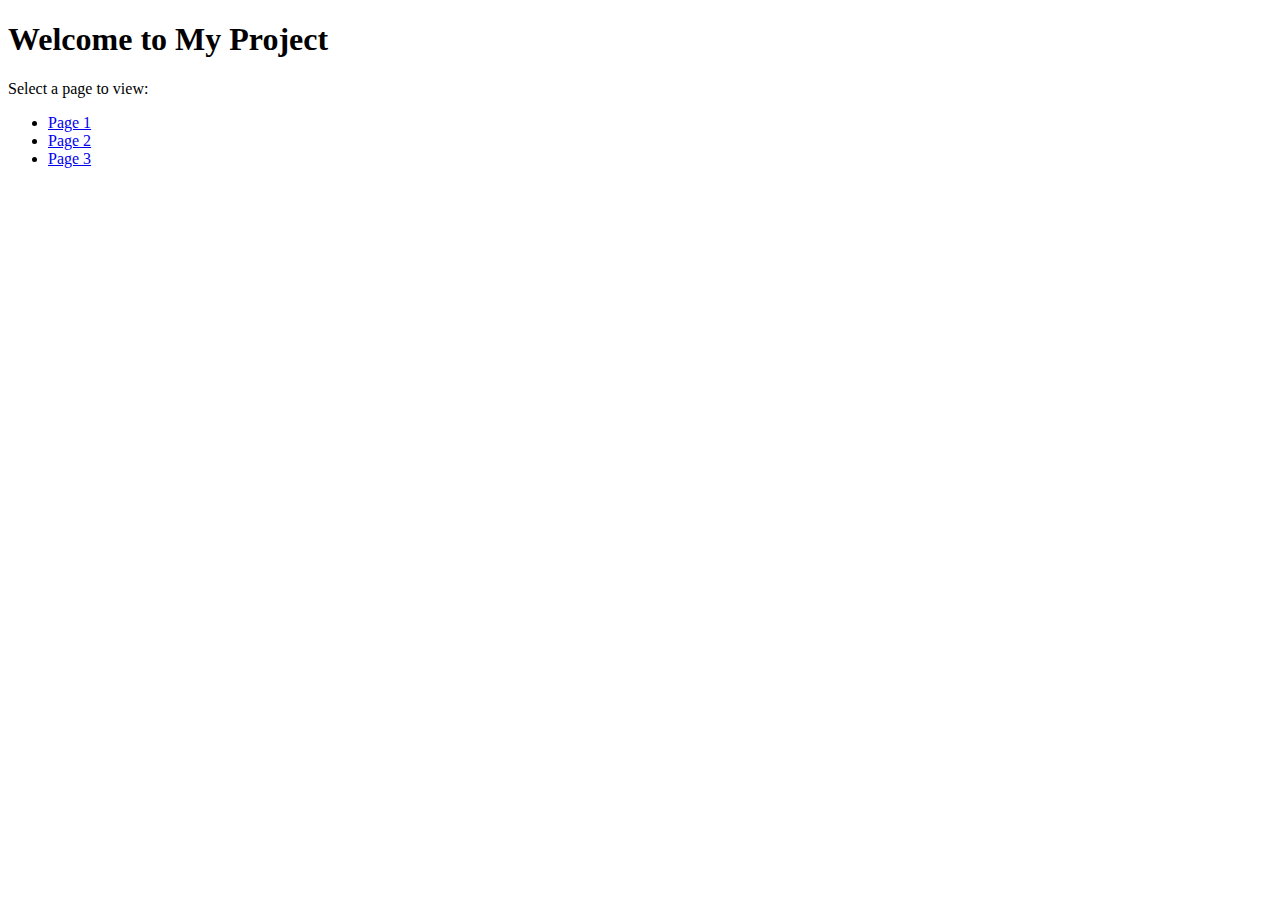
<file: index.html>
<!DOCTYPE html>
<html lang="en">
<head>
    <meta charset="UTF-8">
    <meta name="viewport" content="width=device-width, initial-scale=1.0">
    <title>My Project</title>
</head>
<body>
    <h1>Welcome to My Project</h1>
    <p>Select a page to view:</p>
    <ul>
        <li><a href="https://khanhdc2901.github.io/mooc2week4/index1/">Page 1</a></li>
        <li><a href="https://khanhdc2901.github.io/mooc2week4/index2/">Page 2</a></li>
        <li><a href="https://khanhdc2901.github.io/mooc2week4/index3/">Page 3</a></li>
    </ul>
</body>
</html>
</file>
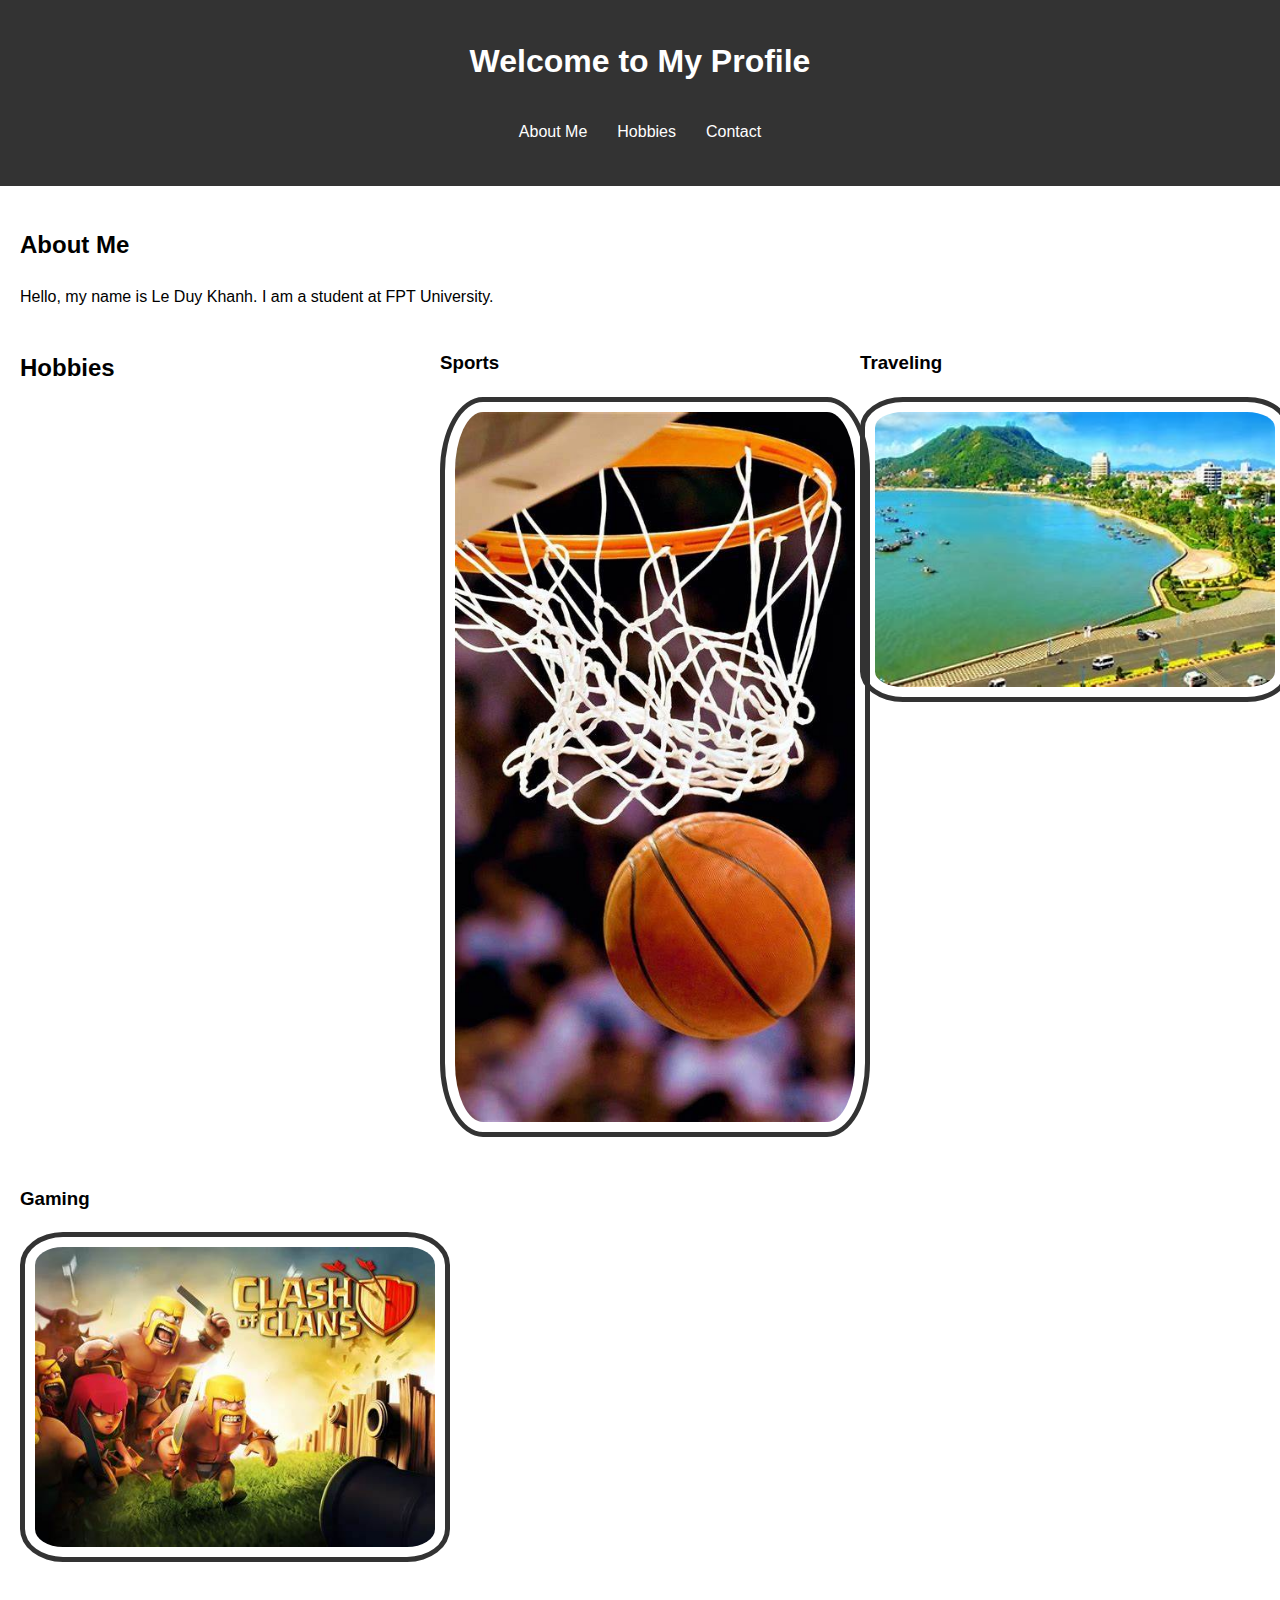
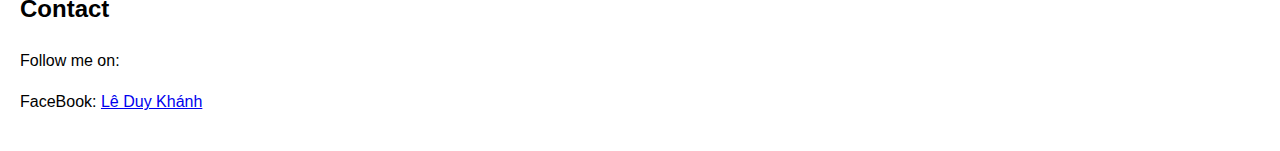
<file: index1.html>
<!DOCTYPE html>
<html lang="en">

<head>
    <meta charset="UTF-8">
    <meta name="viewport" content="width=device-width, initial-scale=1.0">
    <title>My Profile</title>
    <link rel="stylesheet" href="./style1.css">
</head>

<body>
    <header>
        <h1>Welcome to My Profile</h1>
        <nav class="nav-bar">
            <ul>
                <li><a href="#about">About Me</a></li>
                <li><a href="#hobbies">Hobbies</a></li>
                <li><a href="#contact">Contact</a></li>
            </ul>
        </nav>
    </header>

    <main>
        <section id="about">
            <h2>About Me</h2>
            <p>Hello, my name is Le Duy Khanh. I am a student at FPT University.</p>
        </section>

        <section id="hobbies" class="grid-container">
            <h2>Hobbies</h2>
            <div>
                <h3>Sports</h3>
                <img src="./img/bongro.jpg" alt="Playing Sports">
            </div>
            <div>
                <h3>Traveling</h3>
                <img src="./img/OIP.jpg" alt="Traveling">
            </div>
            <div>
                <h3>Gaming</h3>
                <img src="./img/th.jpg" alt="Gaming">
            </div>
        </section>

        <section id="contact">
            <h2>Contact</h2>
            <p>Follow me on:</p>
            <p>FaceBook: <a href="https://www.facebook.com/le.duykhanh.526875">Lê Duy Khánh</a></p>
        </section>
    </main>
</body>

</html>
</file>
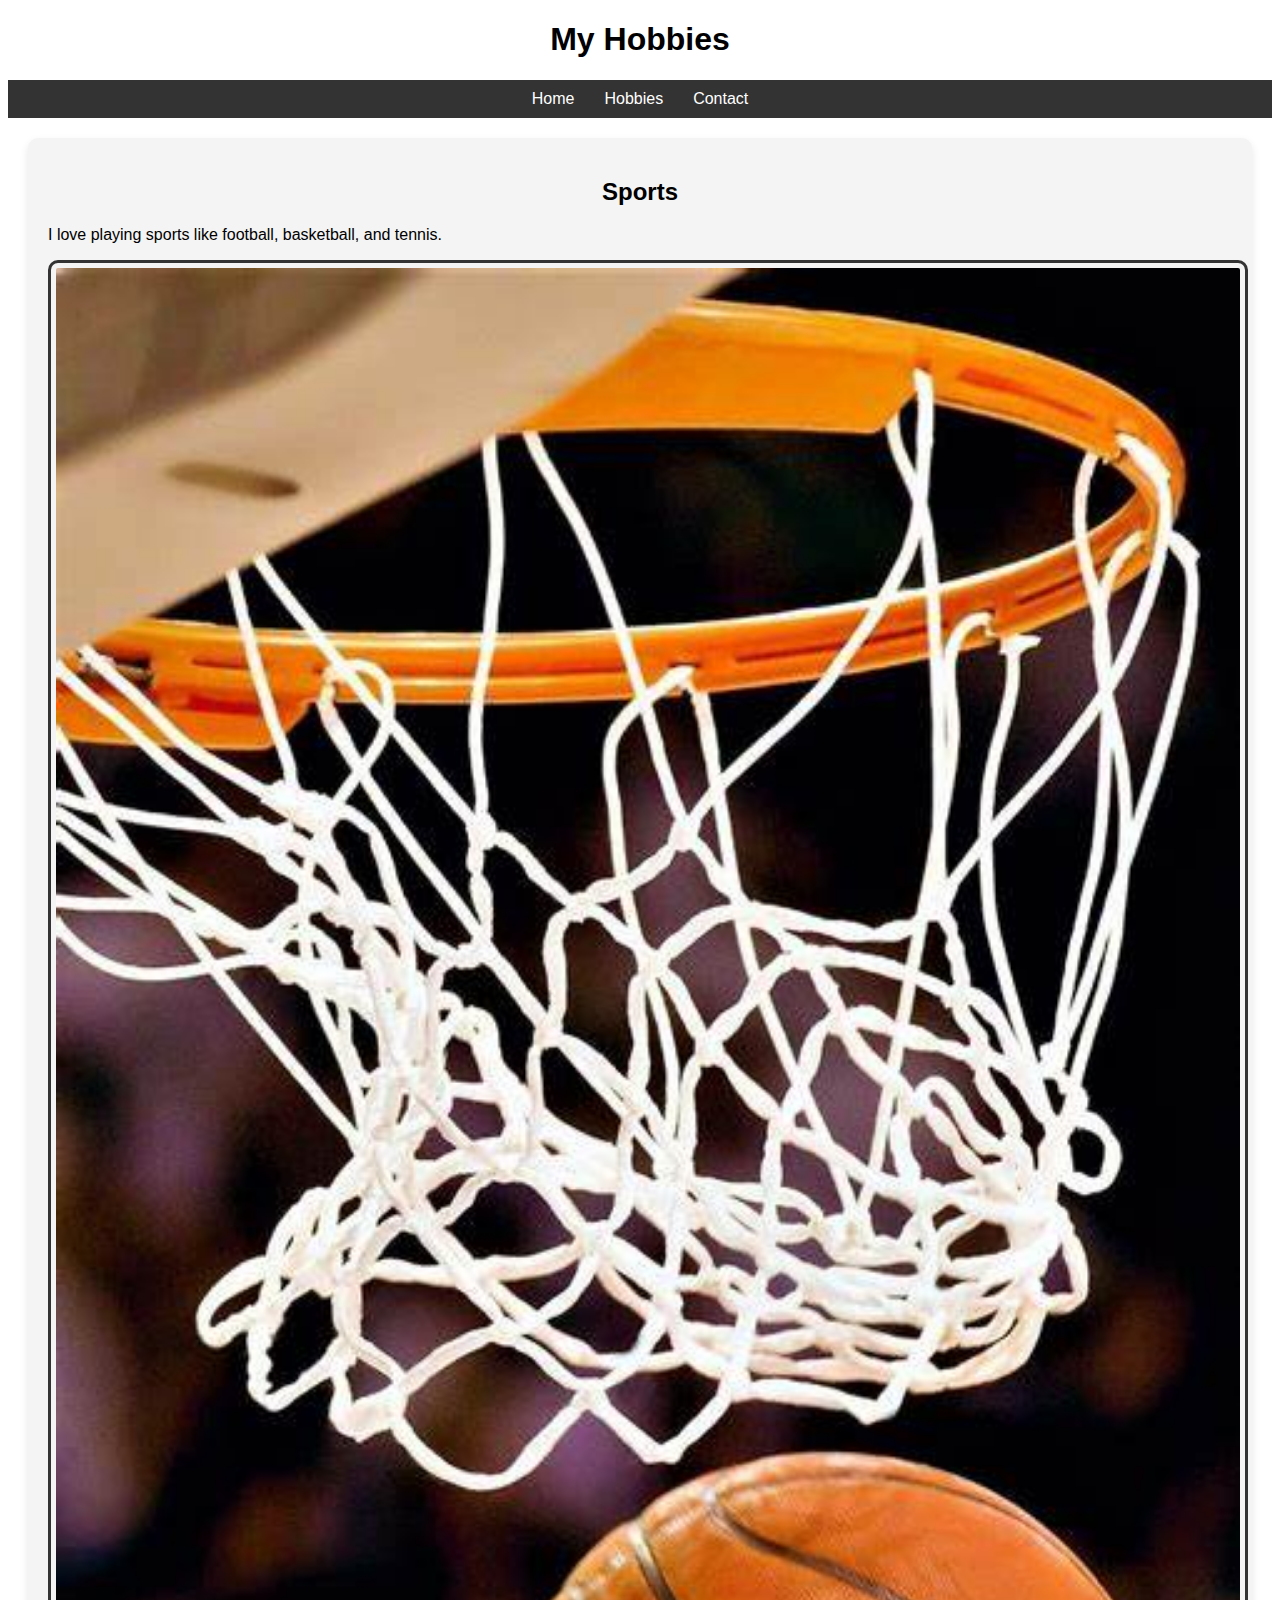
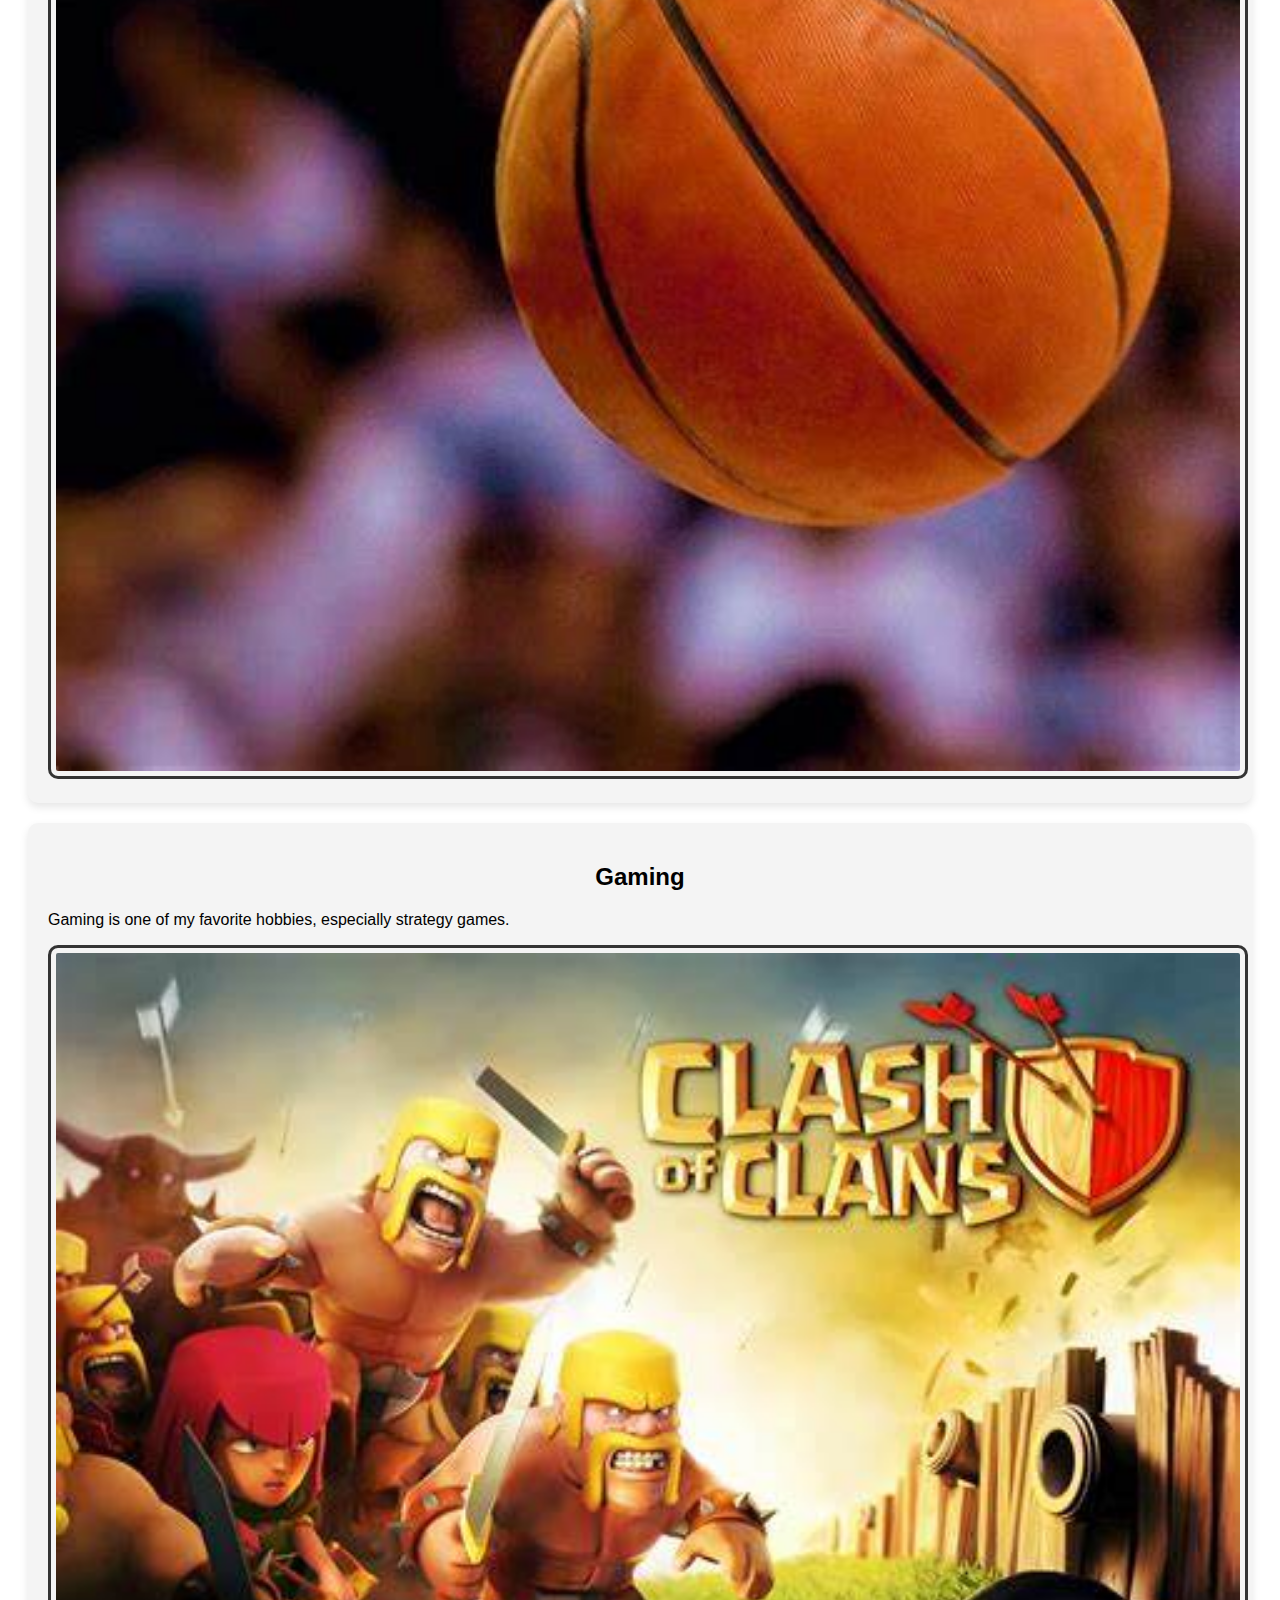
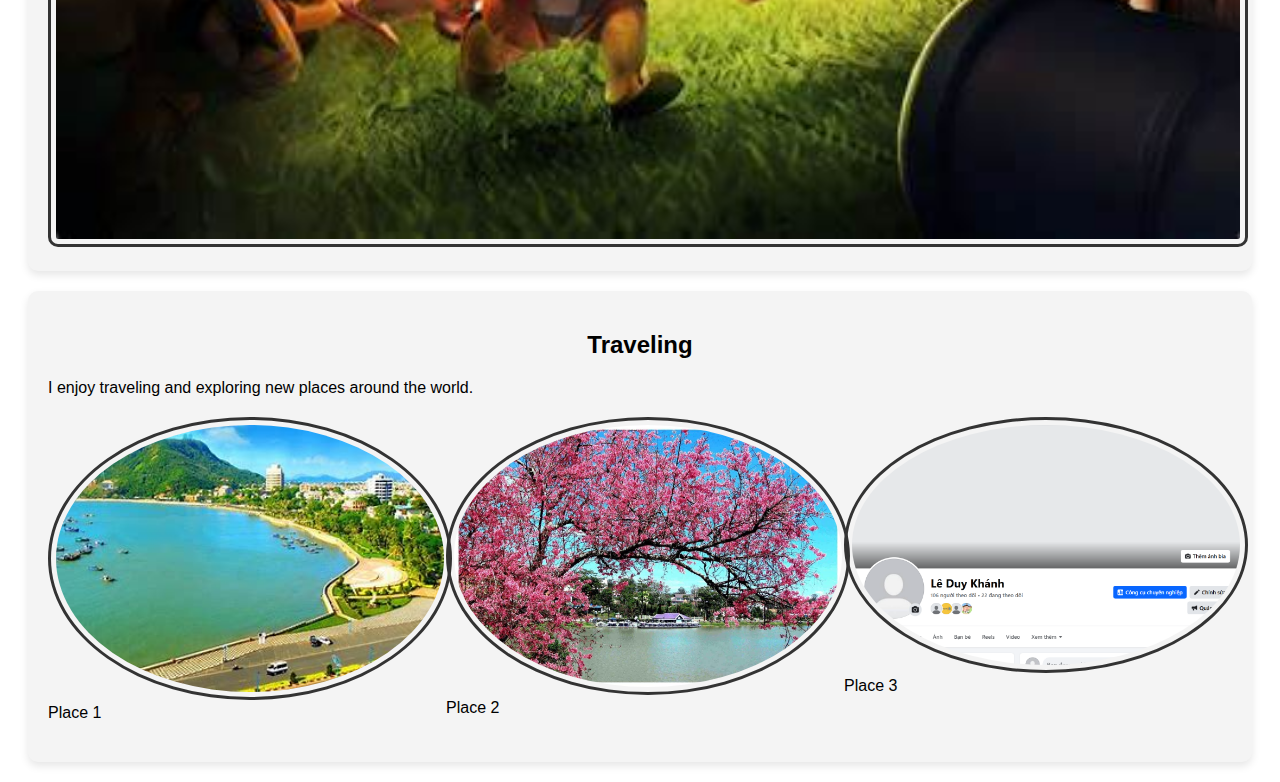
<file: index2.html>
<!DOCTYPE html>
<html lang="en">

<head>
    <meta charset="UTF-8">
    <meta name="viewport" content="width=device-width, initial-scale=1.0">
    <title>My Hobbies</title>
    <link rel="stylesheet" href="./style2.css">
</head>

<body>
    <header>
        <h1>My Hobbies</h1>
        <nav class="nav-bar">
            <ul>
                <li><a href="profile.html">Home</a></li>
                <li><a href="hobbies.html">Hobbies</a></li>
                <li><a href="contact.html">Contact</a></li>
            </ul>
        </nav>
    </header>

    <main>
        <section id="sports">
            <h2>Sports</h2>
            <p>I love playing sports like football, basketball, and tennis.</p>
            <img src="./img/bongro.jpg" alt="Sports Image">
        </section>

        <section id="gaming">
            <h2>Gaming</h2>
            <p>Gaming is one of my favorite hobbies, especially strategy games.</p>
            <img src="./img/th.jpg" alt="Gaming Image">
        </section>

        <section id="traveling">
            <h2>Traveling</h2>
            <p>I enjoy traveling and exploring new places around the world.</p>
            <div class="grid-container">
                <div>
                    <img src="./img/OIP.jpg" alt="Traveling Image">
                    <figcaption>Place 1</figcaption>
                </div>
                <div>
                    <img src="./img/image2@2x-2.jpg" alt="Traveling Image">
                    <figcaption>Place 2</figcaption>
                </div>
                <div>
                    <img src="./img/Screenshot 2025-01-28 185338.png" alt="Traveling Image">
                    <figcaption>Place 3</figcaption>
                </div>
            </div>
        </section>
    </main>
</body>

</html>
</file>
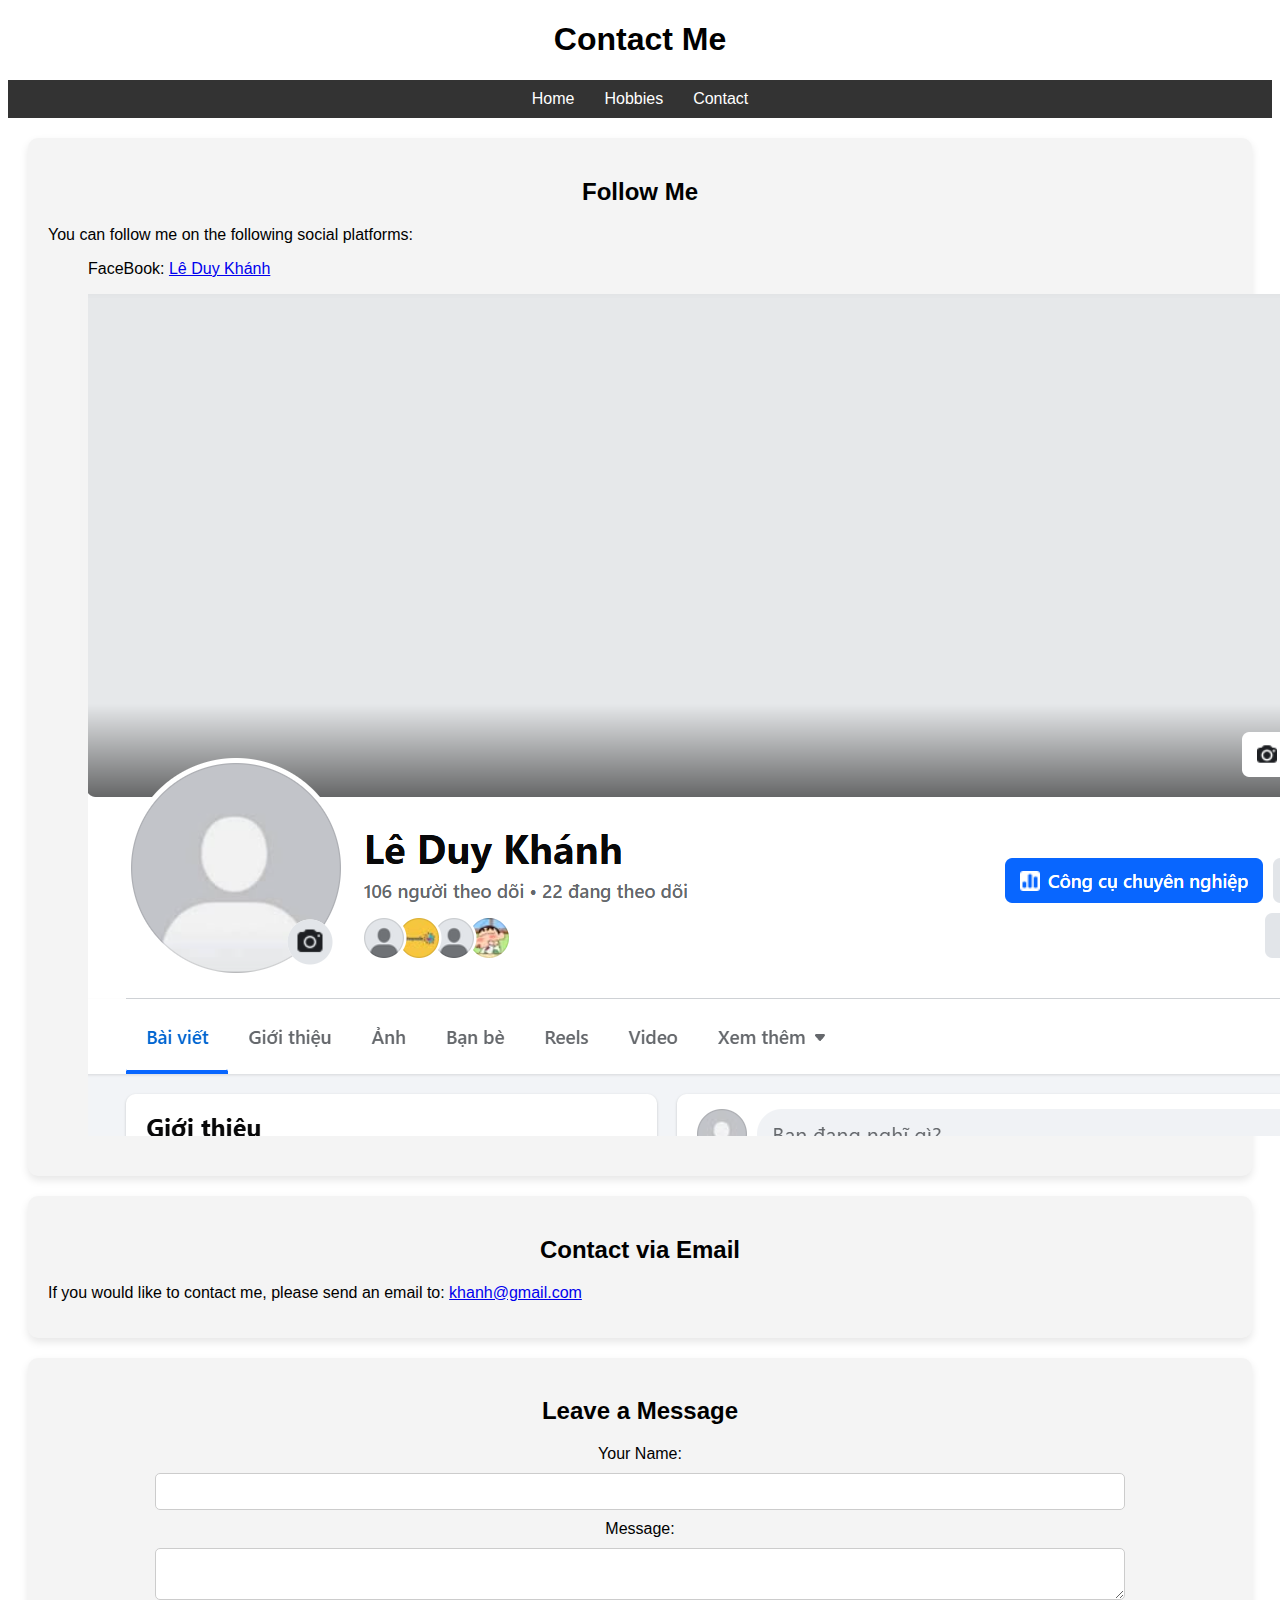
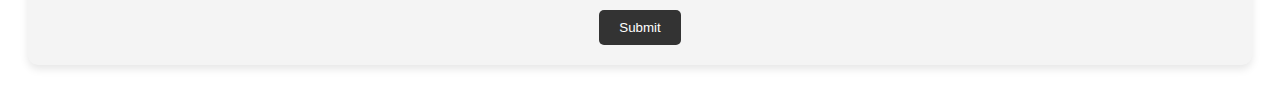
<file: index3.html>
<!DOCTYPE html>
<html lang="en">

<head>
    <meta charset="UTF-8">
    <meta name="viewport" content="width=device-width, initial-scale=1.0">
    <title>Contact Me</title>
    <link rel="stylesheet" href="./style3.css">
</head>

<body>
    <header>
        <h1>Contact Me</h1>
        <nav class="nav-bar">
            <ul>
                <li><a href="profile.html">Home</a></li>
                <li><a href="hobbies.html">Hobbies</a></li>
                <li><a href="contact.html">Contact</a></li>
            </ul>
        </nav>
    </header>

    <main>
        <section id="social-media">
            <h2>Follow Me</h2>
            <p>You can follow me on the following social platforms:</p>
            <ul>
                <p>FaceBook: <a href="https://www.facebook.com/le.duykhanh.526875">Lê Duy Khánh</a></p>
                <img src="./img/Screenshot 2025-01-28 185338.png" >
            </ul>
        </section>

        <section id="email">
            <h2>Contact via Email</h2>
            <p>If you would like to contact me, please send an email to: <a href="mailto:khanh@gmail.com">khanh@gmail.com</a></p>
        </section>

        <section id="form">
            <h2>Leave a Message</h2>
            <form action="#">
                <label for="name">Your Name:</label>
                <input type="text" id="name" name="name">
                
                <label for="message">Message:</label>
                <textarea id="message" name="message"></textarea>
                
                <button type="submit">Submit</button>
            </form>
        </section>
    </main>
</body>

</html>
</file>
<file: style1.css>
body {
    font-family: Arial, sans-serif;
    margin: 0;
    padding: 0;
    background-color: #f4f4f4;
    line-height: 1.6;
}

header {
    background-color: #333;
    color: white;
    padding: 15px;
    text-align: center;
}

nav ul {
    list-style: none;
    padding: 0;
}

nav ul li {
    display: inline;
    margin-right: 20px;
}

nav ul li a {
    color: white;
    text-decoration: none;
}

main {
    padding: 20px;
    background-color: #fff;
}

.skip-link {
    position: absolute;
    top: -40px;
    left: 10px;
    background-color: #333;
    color: white;
    padding: 10px;
    z-index: 100;
    text-decoration: none;
}

.skip-link:focus {
    top: 10px;
    outline: none;
    background-color: #ff5733;
}


.nav-bar ul {
    display: flex;
    justify-content: center;
    list-style-type: none;
    background-color: #333;
    padding: 10px;
}

.nav-bar li {
    margin: 0 15px;
}

.nav-bar a {
    color: white;
    text-decoration: none;
}

.nav-bar a:hover {
    color: #ff5733;
    transition: color 0.3s ease;
}


.grid-container {
    display: grid;
    grid-template-columns: repeat(3, 1fr); 
    gap: 20px;
    margin: 20px 0;
}

.grid-container img {
    width: 100%;
    border: 5px solid #333;
    padding: 10px;
    border-radius: 15px;
}

.grid-container img:hover {
    transform: scale(1.1);
    transition: transform 0.3s ease;
}

.grid-container img:nth-child(odd) {
    border-radius: 50%;
}

.grid-container img:nth-child(even) {
    border-radius: 10%;
}
</file>
<file: style2.css>
body {
    font-family: Arial, sans-serif;
}

h1, h2 {
    text-align: center;
}

.nav-bar ul {
    display: flex;
    justify-content: center;
    list-style-type: none;
    background-color: #333;
    padding: 10px;
}

.nav-bar li {
    margin: 0 15px;
}

.nav-bar a {
    color: white;
    text-decoration: none;
}

.nav-bar a:hover {
    color: #ff5733;
    transition: color 0.3s ease;
}


img {
    width: 100%;
    border: 3px solid #333;
    padding: 5px;
    border-radius: 10px;
    transition: transform 0.3s ease;
}

img:hover {
    transform: scale(1.1);
}


.grid-container {
    display: grid;
    grid-template-columns: repeat(3, 1fr); 
    gap: 10px;
    margin: 20px 0;
}


.grid-container img:nth-child(odd) {
    border-radius: 50%;
}

.grid-container img:nth-child(even) {
    border-radius: 5%;
}

section {
    padding: 20px;
    margin: 20px;
    background-color: #f4f4f4;
    border-radius: 10px;
    box-shadow: 0 4px 8px rgba(0, 0, 0, 0.1);
}
</file>
<file: style3.css>
body {
    font-family: Arial, sans-serif;
}

h1, h2 {
    text-align: center;
}

.nav-bar ul {
    display: flex;
    justify-content: center;
    list-style-type: none;
    background-color: #333;
    padding: 10px;
}

.nav-bar li {
    margin: 0 15px;
}

.nav-bar a {
    color: white;
    text-decoration: none;
}

.nav-bar a:hover {
    color: #ff5733;
    transition: color 0.3s ease;
}


.social-link {
    color: #333;
    text-decoration: none;
    font-size: 18px;
}

.social-link:hover {
    color: #ff5733;
    transition: color 0.3s ease;
}


form {
    display: flex;
    flex-direction: column;
    align-items: center;
}

input, textarea {
    margin: 10px 0;
    padding: 10px;
    width: 80%;
    border: 1px solid #ccc;
    border-radius: 5px;
}

button {
    padding: 10px 20px;
    background-color: #333;
    color: white;
    border: none;
    border-radius: 5px;
    cursor: pointer;
}

button:hover {
    background-color: #ff5733;
    transition: background-color 0.3s ease;
}


section {
    padding: 20px;
    margin: 20px;
    background-color: #f4f4f4;
    border-radius: 10px;
    box-shadow: 0 4px 8px rgba(0, 0, 0, 0.1);
}
</file>
